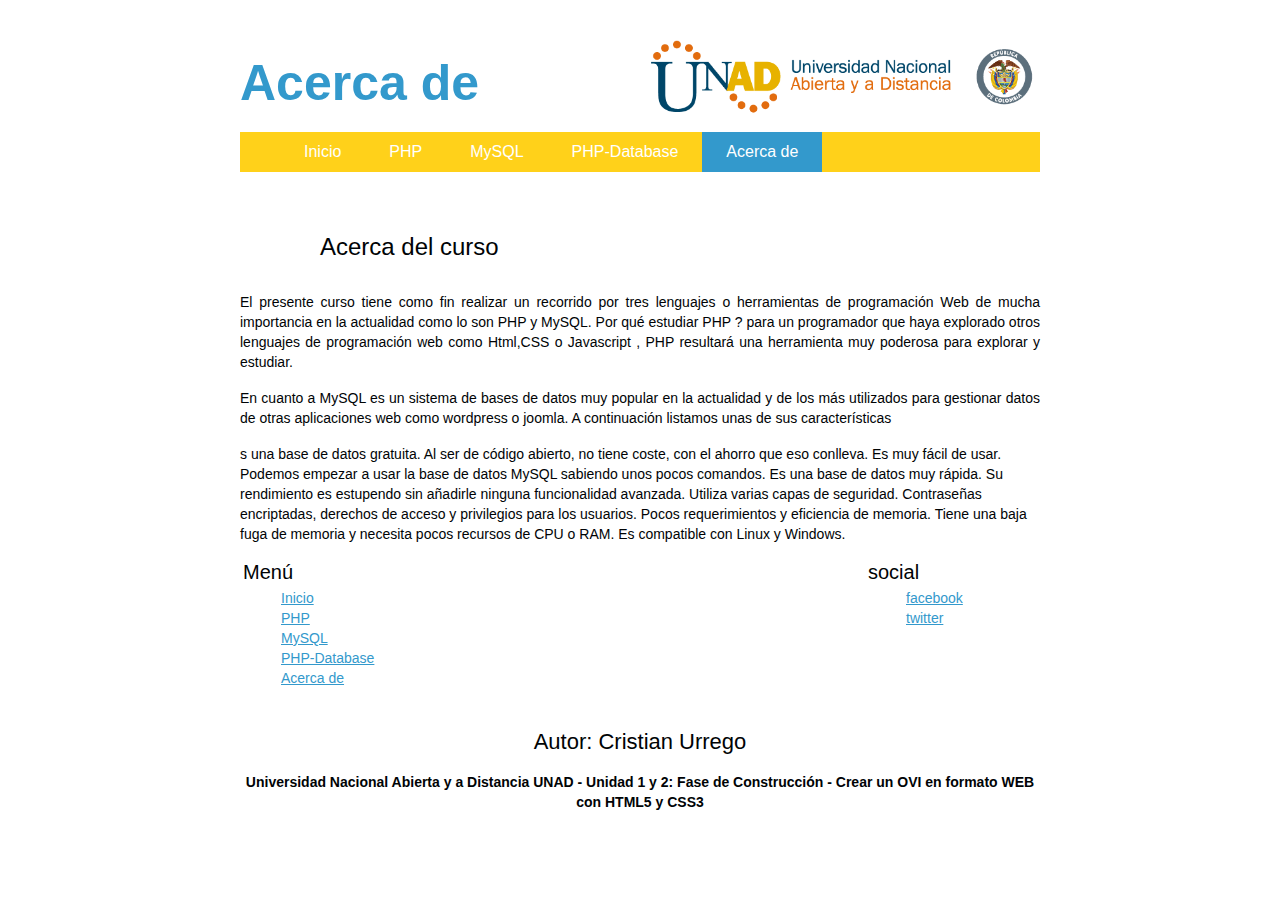
<file: acercade.html>
<!DOCTYPE html>
<html lang="es">
  <head>
   	 <meta charset="utf-8">
    <meta name="viewport" content="width:device-width,user-scalable=no">
   	<title>Acerac de</title>
   	<link rel="stylesheet" href="CSS/stilos.css" />
  </head>
    <body style="background-color:#FFFFFF" >
	 <!-- Encabezado de la página -->
    <header id="banner" class="body">
      <!-- Título de la página -->
	  <img src="img/logoUNAD2015.png" width="50%" alt="Logo Unad" class="photo1" align="right"/>
      <h1 align= "left" style="color:rgb(51, 153, 204)" >Acerca de </h1>  
      <!-- Barra de menú -->
      <nav>
        <ul>
          <li><a href="index.php">Inicio</a></li>
		  <li><a href="php.html">PHP</a></li>
          <li><a href="mysql.html">MySQL</a></li>
          <li><a href="php-database.html">PHP-Database</a></li>
          <li class="active"><a href="#banner">Acerca de</a></li>
        </ul>
      </nav>
    </header>
	

    <!-- Campo para poner el contenido de elementos relacionados con el contenido principal, se
         representan con la etiqueta aside-->
    <aside id="featured" class="body">
      <article>
        <h2>Acerca del curso</h2>       
      </article>
    </aside>
	<section id="contenido" class="body">
	<div class="parrafos">
        <p align="justify">El presente curso tiene como fin realizar un recorrido por tres lenguajes o herramientas de programación Web de mucha importancia en la actualidad como lo son PHP y MySQL. Por qué estudiar PHP ? para un programador que haya explorado otros lenguajes de programación web como Html,CSS o Javascript , PHP resultará una herramienta muy poderosa para explorar y estudiar.<br>
		</p> 
		<p align="justify"> En cuanto a MySQL es un sistema de bases de datos muy popular en la actualidad y de los más utilizados para gestionar datos de otras aplicaciones web como wordpress o joomla. A continuación listamos unas de sus características<br>
		</p>
		<p>s una base de datos gratuita. Al ser de código abierto, no tiene coste, con el ahorro que eso conlleva.
Es muy fácil de usar. Podemos empezar a usar la base de datos MySQL sabiendo unos pocos comandos.
Es una base de datos muy rápida. Su rendimiento es estupendo sin añadirle ninguna funcionalidad avanzada.
Utiliza varias capas de seguridad. Contraseñas encriptadas, derechos de acceso y privilegios para los usuarios.
Pocos requerimientos y eficiencia de memoria. Tiene una baja fuga de memoria y necesita pocos recursos de CPU o RAM.
Es compatible con Linux y Windows.</p>
	</div>
</section>	  
	 <section id="extras" class="body">
      <div class="menu-inferior">
        <h2>Menú</h2>

     
        <ul>
          <li><a href="index.php" rel="external">Inicio</a></li>
		  <li><a href="php.html" rel="external">PHP</a></li>
          <li><a href="mysql.html" rel="external">MySQL</a></li>
          <li><a href="php-database.html" rel="external">PHP-Database</a></li>
          <li><a href="#banner" rel="external">Acerca de</a></li>
		</ul>
      </div>
     <!-- Redes Sociales-->
      <div class="social">
        <h2>social</h2>
        <ul>         
          <li><a href="http://facebook.com/" rel="me">facebook</a></li>    
          <li><a href="http://twitter.com/" rel="me">twitter</a></li>
        </ul>
      </div>
    </section><!-- /#extras -->
    <!-- Contenido del pie de pagina con información del autor-->
    <footer id="contentinfo" class="body">
      <!-- Contenido de acerca de nosotros-->
     
<h2 align="middle" >Autor: Cristian Urrego</h2>
<p align="middle"> <strong> Universidad Nacional Abierta y a Distancia UNAD - Unidad 1 y 2: Fase de Construcción - Crear un OVI en formato WEB con HTML5 y CSS3</p>
    </footer>

  </body>
</html>
</file>
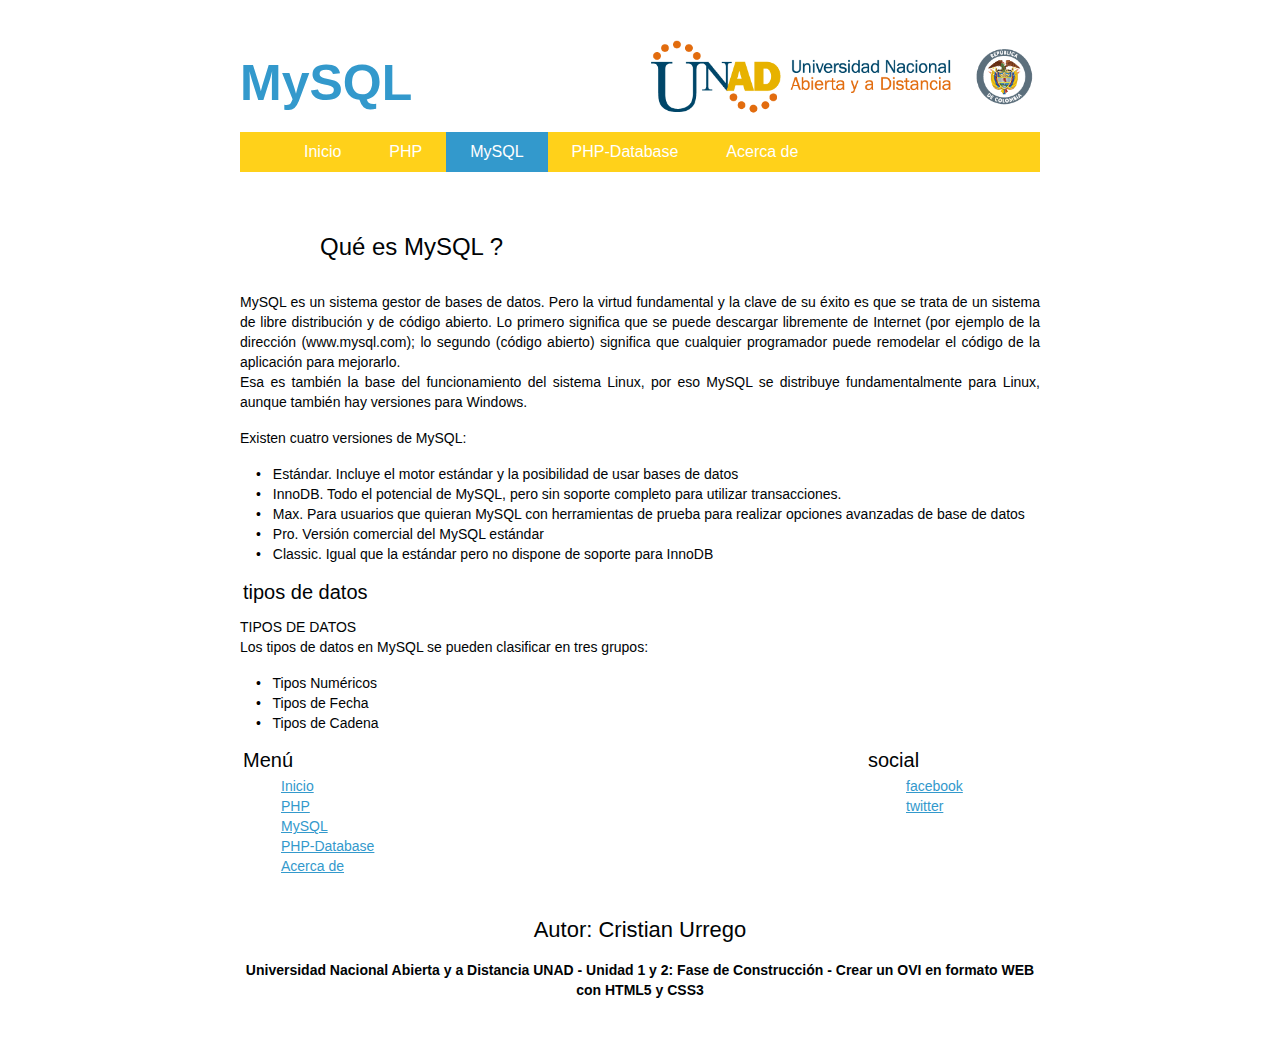
<file: mysql.html>
<!DOCTYPE html>
<html lang="es">
  <head>
   	 <meta charset="utf-8">
    <meta name="viewport" content="width:device-width,user-scalable=no">
   	<title>MySQL</title>
   	<link rel="stylesheet" href="CSS/stilos.css" />
  </head>
    <body style="background-color:#FFFFFF" >
	 <!-- Encabezado de la página -->
    <header id="banner" class="body">
      <!-- Título de la página -->
	  <img src="img/logoUNAD2015.png" width="50%" alt="Logo Unad" class="photo1" align="right"/>
      <h1 align= "left" style="color:rgb(51, 153, 204)" >MySQL </h1>  
      <!-- Barra de menú -->
      <nav>
        <ul>
          <li><a href="index.php">Inicio</a></li>
		  <li><a href="php.html">PHP</a></li>
          <li class="active"><a href="#banner">MySQL</a></li>
          <li><a href="php-database.html">PHP-Database</a></li>
          <li><a href="acercade.html">Acerca de</a></li>
        </ul>
      </nav>
    </header>
	

    <!-- Campo para poner el contenido de elementos relacionados con el contenido principal, se
         representan con la etiqueta aside-->
    <aside id="featured" class="body">
      <article>
        <h2>Qué es MySQL ?</h2>       
      </article>
    </aside>
	<section id="contenido" class="body">
	<div class="parrafos">
        <p align="justify">MySQL es un sistema gestor de bases de datos. Pero la virtud fundamental y la clave de su éxito es que se trata de un sistema de libre distribución y de código abierto. Lo primero significa que se puede descargar libremente de Internet (por ejemplo de la dirección (www.mysql.com); lo segundo (código abierto) significa que cualquier programador puede remodelar el código de la aplicación para mejorarlo. <br>
		Esa es también la base del funcionamiento del sistema Linux, por eso MySQL se distribuye fundamentalmente para Linux, aunque también hay versiones para Windows.<br>
		</p> 
		<p align="justify"> Existen cuatro versiones de MySQL: </p>
		<ul>
			<li> Estándar. Incluye el motor estándar y la posibilidad de usar bases de datos </li>
			<li> InnoDB. Todo el potencial de MySQL, pero sin soporte completo para utilizar transacciones. </li>
			<li> Max. Para usuarios que quieran MySQL con herramientas de prueba para realizar opciones avanzadas de base de datos </li>
			<li> Pro. Versión comercial del MySQL estándar </li>
			<li> Classic. Igual que la estándar pero no dispone de soporte para InnoDB </li>
		</ul>
		<h2>tipos de datos</h2>
		
		<p align="justify">TIPOS DE DATOS <br>Los tipos de datos en MySQL se pueden clasificar en tres grupos:</p>
		<ul>
			<li> Tipos Numéricos</li>
			<li> Tipos de Fecha</li>
			<li> Tipos de Cadena</li>
		</ul>
    </div>
</section>	  
	 <section id="extras" class="body">
	 
      <div class="menu-inferior">
        <h2>Menú</h2>

           <ul>
           <li><a href="index.php" rel="external">Inicio</a></li>
		  <li><a href="php.html" rel="external">PHP</a></li>
          <li><a href="#banner" rel="external">MySQL</a></li>
          <li><a href="php-database.html" rel="external">PHP-Database</a></li>
          <li><a href="acercade.html" rel="external">Acerca de</a></li>
		</ul>
      </div>
     <!-- Redes Sociales-->
      <div class="social">
        <h2>social</h2>
        <ul>         
          <li><a href="http://facebook.com/" rel="me">facebook</a></li>    
          <li><a href="http://twitter.com/" rel="me">twitter</a></li>
        </ul>
      </div>
    </section><!-- /#extras -->
    <!-- Contenido del pie de pagina con información del autor-->
    <footer id="contentinfo" class="body">
      <!-- Contenido de acerca de nosotros-->
     
<h2 align="middle" >Autor: Cristian Urrego</h2>
<p align="middle"> <strong> Universidad Nacional Abierta y a Distancia UNAD - Unidad 1 y 2: Fase de Construcción - Crear un OVI en formato WEB con HTML5 y CSS3</p>
    </footer>

  </body>
</html>
</file>
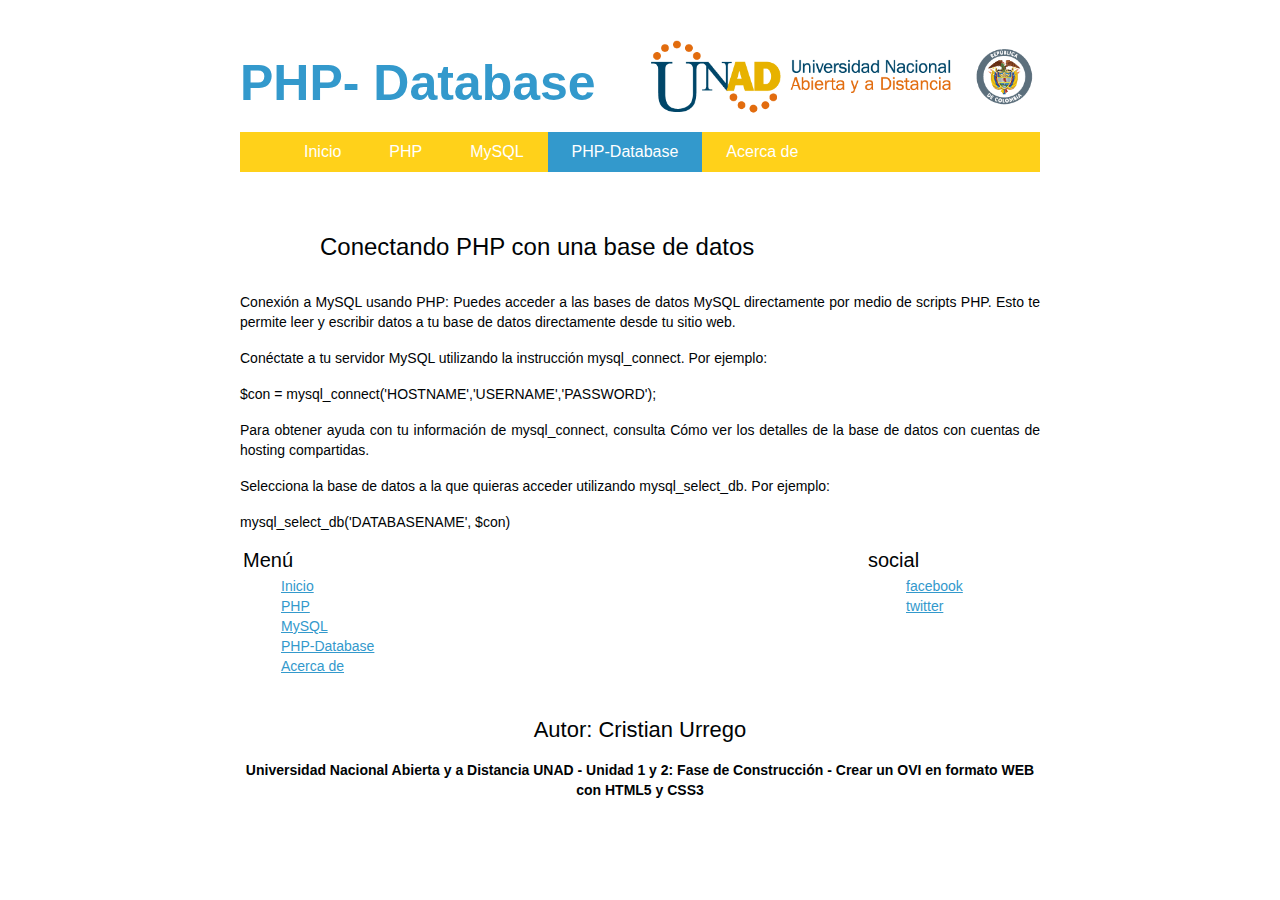
<file: php-database.html>
<!DOCTYPE html>
<html lang="es">
  <head>
   	 <meta charset="utf-8">
    <meta name="viewport" content="width:device-width,user-scalable=no">
   	<title>PHP- Database</title>
   	<link rel="stylesheet" href="CSS/stilos.css" />
  </head>
    <body style="background-color:#FFFFFF" >
	 <!-- Encabezado de la página -->
    <header id="banner" class="body">
      <!-- Título de la página -->
	  <img src="img/logoUNAD2015.png" width="50%" alt="Logo Unad" class="photo1" align="right"/>
      <h1 align= "left" style="color:rgb(51, 153, 204)" >PHP- Database</h1>  
      <!-- Barra de menú -->
      <nav>
        <ul>
          <li><a href="index.php">Inicio</a></li>
		  <li><a href="php.html">PHP</a></li>
          <li><a href="mysql.html">MySQL</a></li>
          <li class="active"><a href="#banner">PHP-Database</a></li>
          <li><a href="acercade.html">Acerca de</a></li>
        </ul>
      </nav>
    </header>
	

    <!-- Campo para poner el contenido de elementos relacionados con el contenido principal, se
         representan con la etiqueta aside-->
    <aside id="featured" class="body">
      <article>
        <h2>Conectando PHP con una base de datos</h2>       
      </article>
    </aside>
	<section id="contenido" class="body">
	<div class="parrafos">
        <p align="justify">Conexión a MySQL usando PHP: Puedes acceder a las bases de datos MySQL directamente por medio de scripts PHP. Esto te permite leer y escribir datos a tu base de datos directamente desde tu sitio web.<br>
		</p> 
		<p align="justify">Conéctate a tu servidor MySQL utilizando la instrucción mysql_connect. Por ejemplo: </p>
		<p align="justify">$con = mysql_connect('HOSTNAME','USERNAME','PASSWORD');</p>
		<p align="justify"> Para obtener ayuda con tu información de mysql_connect, consulta Cómo ver los detalles de la base de datos con cuentas de hosting compartidas.</p>
		<p align="justify">Selecciona la base de datos a la que quieras acceder utilizando mysql_select_db. Por ejemplo:</p>
		<p>mysql_select_db('DATABASENAME', $con)</p>
	</div>
</section>	  
	 <section id="extras" class="body">
      <div class="menu-inferior">
        <h2>Menú</h2>

      
        <ul>
           <li><a href="index.php" rel="external">Inicio</a></li>
		  <li><a href="php.html" rel="external">PHP</a></li>
          <li><a href="mysql.html" rel="external">MySQL</a></li>
          <li><a href="#banner" rel="external">PHP-Database</a></li>
          <li><a href="acercade.html" rel="external">Acerca de</a></li>
		</ul>
      </div>
     <!-- Redes Sociales-->
      <div class="social">
        <h2>social</h2>
        <ul>         
          <li><a href="http://facebook.com/" rel="me">facebook</a></li>    
          <li><a href="http://twitter.com/" rel="me">twitter</a></li>
        </ul>
      </div>
    </section><!-- /#extras -->
    <!-- Contenido del pie de pagina con información del autor-->
    <footer id="contentinfo" class="body">
      <!-- Contenido de acerca de nosotros-->
     
<h2 align="middle" >Autor: Cristian Urrego</h2>
<p align="middle"> <strong> Universidad Nacional Abierta y a Distancia UNAD - Unidad 1 y 2: Fase de Construcción - Crear un OVI en formato WEB con HTML5 y CSS3</p>
    </footer>

  </body>
</html>
</file>
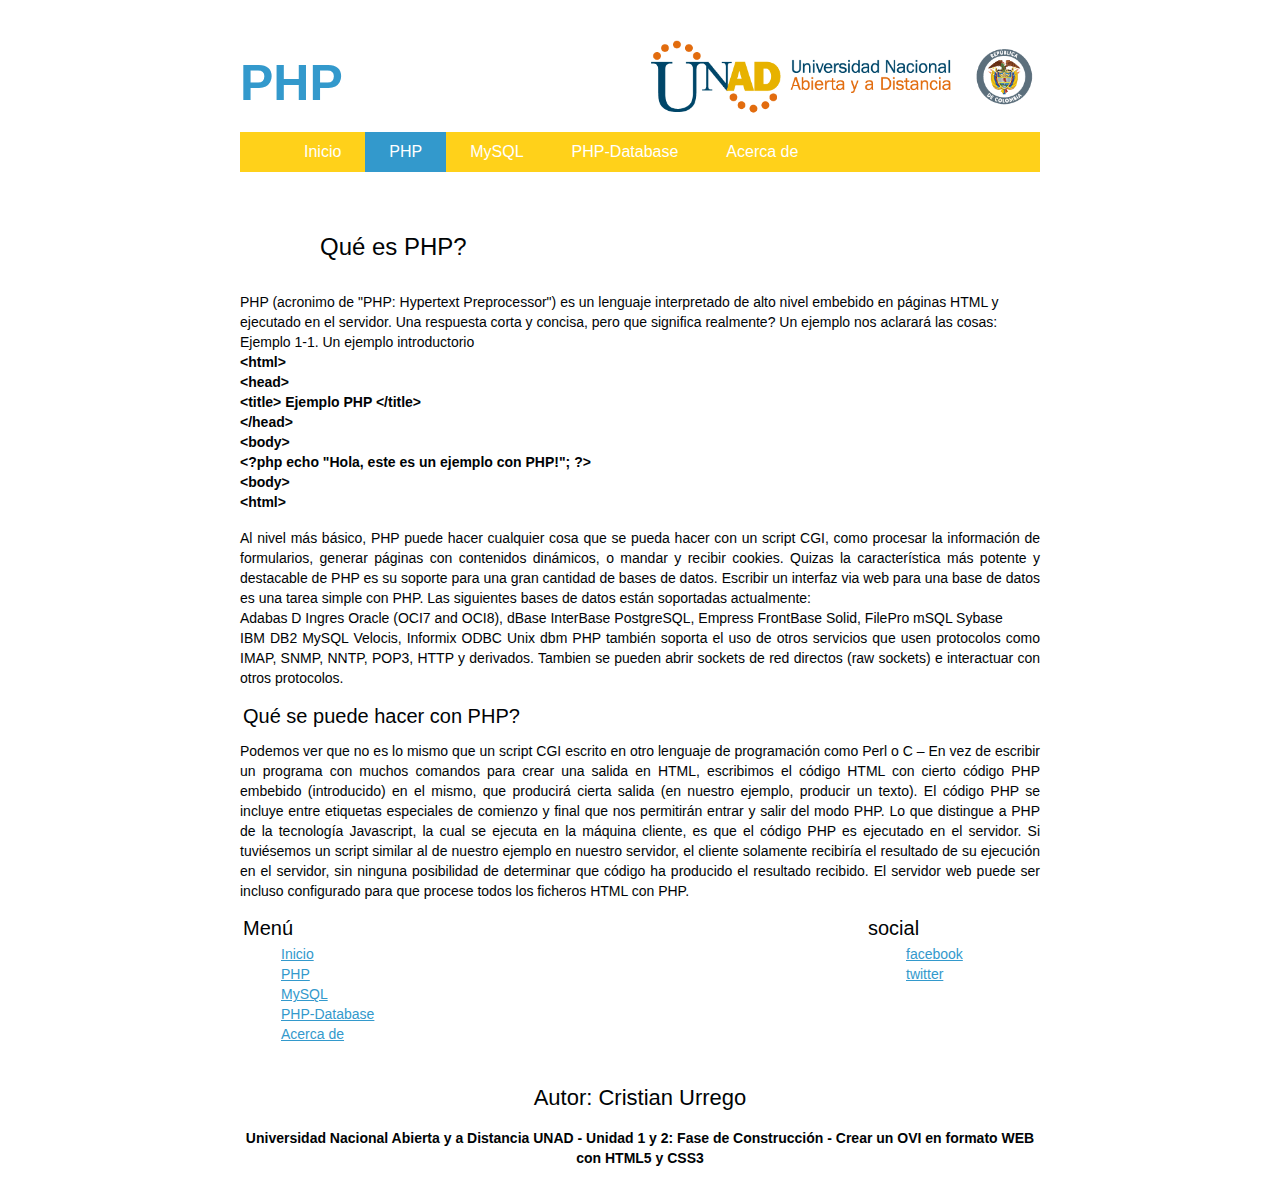
<file: php.html>
<!DOCTYPE html>
<html lang="es">
  <head>
   	 <meta charset="utf-8">
    <meta name="viewport" content="width:device-width,user-scalable=no">
   	<title>PHP</title>
   	<link rel="stylesheet" href="CSS/stilos.css" />
  </head>
    <body style="background-color:#FFFFFF" >
	 <!-- Encabezado de la página -->
    <header id="banner" class="body">
      <!-- Título de la página -->
	  <img src="img/logoUNAD2015.png" width="50%" alt="Logo Unad" class="photo1" align="right"/>
      <h1 align= "left" style="color:rgb(51, 153, 204)" >PHP </h1>  
      <!-- Barra de menú -->
      <nav>
        <ul>
          <li><a href="index.php">Inicio</a></li>
		  <li class="active"><a href="#banner">PHP</a></li>
          <li><a href="mysql.html">MySQL</a></li>
          <li><a href="php-database.html">PHP-Database</a></li>
          <li><a href="acercade.html">Acerca de</a></li>
        </ul>
      </nav>
    </header>
	

    <!-- Campo para poner el contenido de elementos relacionados con el contenido principal, se
         representan con la etiqueta aside-->
    <aside id="featured" class="body">
      <article>
        <h2>Qué es PHP?</h2>       
      </article>
    </aside>
	<section id="contenido" class="body">
      <div class="parrafos">
        <p>PHP (acronimo de "PHP: Hypertext Preprocessor") es un lenguaje interpretado de alto nivel embebido en páginas HTML y ejecutado en el servidor.
			Una respuesta corta y concisa, pero que significa realmente? Un ejemplo nos aclarará las cosas:<br>
		 Ejemplo 1-1. Un ejemplo introductorio <br>
		<strong>&lt;html&gt;</strong><br>
		<strong>&lt;head&gt;</strong><br>
		<strong>&lt;title&gt; Ejemplo PHP &lt/title&gt;</strong><br>
		<strong>&lt;/head&gt;</strong><br>
		<strong>&lt;body&gt;</strong><br>
		<strong>&lt;?php echo "Hola, este es un ejemplo con PHP!"; ?&gt;</strong><br>
		<strong>&lt;body&gt;</strong><br>
		<strong>&lt;html&gt;</strong><br>
		</p>
		<p align="justify">Al nivel más básico, PHP puede hacer cualquier cosa que se pueda hacer con un script CGI, como procesar la información de formularios, generar páginas con contenidos dinámicos, o mandar y recibir cookies.
Quizas la característica más potente y destacable de PHP es su soporte para una gran cantidad de bases de datos. Escribir un interfaz via web para una base de datos es una tarea simple con PHP. Las siguientes bases de datos están soportadas actualmente:<br>
Adabas D Ingres Oracle (OCI7 and OCI8), dBase InterBase PostgreSQL, Empress FrontBase Solid, FilePro mSQL Sybase <br> IBM DB2 MySQL Velocis, Informix ODBC Unix dbm
PHP también soporta el uso de otros servicios que usen protocolos como IMAP, SNMP, NNTP, POP3, HTTP y derivados. Tambien se pueden abrir sockets de red directos (raw sockets) e interactuar con otros protocolos.
		 </p>
		<h2>Qué se puede hacer con PHP?</h2>
		
		<p align="justify">Podemos ver que no es lo mismo que un script CGI escrito en otro lenguaje de programación como Perl o C – En vez de escribir un programa con muchos comandos para crear una salida en HTML, escribimos el código HTML con cierto código PHP embebido (introducido) en el mismo, que producirá cierta salida (en nuestro ejemplo, producir un texto). El código PHP se incluye entre etiquetas especiales de comienzo y final que nos permitirán entrar y salir del modo PHP. Lo que distingue a PHP de la tecnología Javascript, la cual se ejecuta en la máquina cliente, es que el código PHP es ejecutado en el servidor. Si tuviésemos un script similar al de nuestro ejemplo en nuestro servidor, el cliente solamente recibiría el resultado de su ejecución en el servidor, sin ninguna posibilidad de determinar que código ha producido el resultado recibido. El servidor web puede ser incluso configurado para que procese todos los ficheros HTML con PHP.</p>
      </div>
     
    </section><!-- /#extras -->
	 <section id="extras" class="body">
      <div class="menu-inferior">
        <h2>Menú</h2>

        <!-- Enlaces a blogs.-->
        <ul>
          <li><a href="index.php" rel="external">Inicio</a></li>
		  <li><a href="#banner" rel="external">PHP</a></li>
          <li><a href="mysql.html" rel="external">MySQL</a></li>
          <li><a href="php-database.html" rel="external">PHP-Database</a></li>
          <li><a href="acercade.html" rel="external">Acerca de</a></li>
		</ul>
      </div>
     <!-- Redes Sociales-->
      <div class="social">
        <h2>social</h2>
        <ul>         
          <li><a href="http://facebook.com/" rel="me">facebook</a></li>    
          <li><a href="http://twitter.com/" rel="me">twitter</a></li>
        </ul>
      </div>
    </section><!-- /#extras -->
    <!-- Contenido del pie de pagina con información del autor-->
    <footer id="contentinfo" class="body">
      <!-- Contenido de acerca de nosotros-->
     
<h2 align="middle" >Autor: Cristian Urrego</h2>
<p align="middle"> <strong> Universidad Nacional Abierta y a Distancia UNAD - Unidad 1 y 2: Fase de Construcción - Crear un OVI en formato WEB con HTML5 y CSS3</strong></p>
    </footer>

  </body>
</html>
</file>
<file: CSS/stilos.css>
body {
		color: #000305;
		font-size: 87.5%;
		font-family: 'Trebuchet MS', Trebuchet, 'Lucida Sans Unicode', 'Lucida Grande', 'Lucida Sans', Arial, sans-serif;
		line-height: 1.429;
		margin: 0;
		padding: 0;
		text-align: left;
	}

/* Encabezados */
h2 {font-size: 1.571em}	/* 22px */
h3 {font-size: 1.429em}	/* 20px */
h4 {font-size: 1.286em}	/* 18px */
h5 {font-size: 1.143em}	/* 16px */
h6 {font-size: 1em}		/* 14px */

h2, h3, h4, h5, h6 {
	font-weight: 400;
	line-height: 1.1;
	margin-bottom: .8em;
}

/* Hipervínculos */
a {outline: 0;}
a img {border: 0px; text-decoration: none;}
a:link, a:visited {
	color: rgb(51, 153, 204);
	padding: 0 1px;
	text-decoration: underline;
}

/* Párrafos */
p {margin-bottom: 1.143em;}
* p:last-child {margin-bottom: 0;}

strong, b {font-weight: bold;}
em, i {font-style: italic;}


/* Listas */
ul {
	list-style: outside disc;
	margin: 1em 0 1.5em 1.5em;
}

ol {
	list-style: outside decimal;
	margin: 1em 0 1.5em 1.5em;
}

dl {margin: 0 0 1.5em 0;}
dt {font-weight: bold;}
dd {margin-left: 1.5em;}

/* Texto entre comillas */
blockquote {font-style: italic;}
cite {}

q {}

/* Tablas */
table {margin: .5em auto 1.5em auto; width: 98%;}

	/* Thead */
	thead th {padding: .5em .4em; text-align: left;}
	thead td {}

	/* Tbody */
	tbody td {padding: .5em .4em;}
	tbody th {}

	tbody .alt td {}
	tbody .alt th {}

	/* Tfoot */
	tfoot th {}
	tfoot td {}

/* Tags de HTML5*/
header, section, footer,
aside, nav, article, figure {
	display: block;
}

/***** Estructura General *****/
.body {clear: both; margin: 0 auto; width: 800px;}
img.right figure.right {float: right; margin: 0 0 2em 2em;}
img.left, figure.left {float: right; margin: 0 0 2em 2em;}

/*
	Encabezado
*****************/
#banner {
	margin: 0 auto;
	padding: 2.5em 0 0 0;
}

	/* Banner */
	#banner h1 {font-size: 3.571em; line-height: .6;}
	#banner h1 a:link, #banner h1 a:visited {
		display: block;
		font-weight: bold;
		margin: 0 0 .6em .2em;
		text-decoration: none;
		width: 465px;
	}
	#banner h1 a:hover, #banner h1 a:active {
		text-shadow: none;
	}

	#banner h1 strong {font-size: 0.36em; font-weight: normal;}

	/* Nav Principal*/
	#banner nav {
		background: #ffd11a;
		font-size: 1.143em;
		height: 40px;
		line-height: 30px;
		margin: 0 auto 2em auto;
		padding: 0;
		text-align: center;
		width: 800px;
	}

	#banner nav ul {list-style: none; margin: 0 auto; width: 800px;}
	#banner nav li {float: left; display: inline; margin: 0;}

	#banner nav a:link, #banner nav a:visited {
		color: #fff;
		display: inline-block;
		height: 30px;
		padding: 5px 1.5em;
		text-decoration: none;
	}
	#banner nav a:hover, #banner nav a:active{
		background: hsla(200, 60%, 50%, 0.65);
		text-shadow: none !important;
	}
	#banner nav .active a:link, #banner nav .active a:visited {
		background: #3399CC;
		text-shadow: none !important;
	}

/*
	Contenido Relacionado con el contenido principal
*****************/
#featured {
	margin-bottom: 1em;
	overflow: hidden;
	padding: 10px;
	width: 50%;
}

#featured h2 {font-size: 1.714em; margin-bottom: 0.333em;}
#featured h3 {font-size: 1.429em; margin-bottom: .5em;}

#featured h3 a:link, #featured h3 a:visited {text-decoration: none;}
#featured h3 a:hover, #featured h3 a:active {}

/*
	Cuerpo de la página <body>
*****************/
#content {
	margin-bottom: 2em;
	overflow: hidden;
	padding: 20px 20px;
	width: 760px;
}

/*
	Sección Extras
*****************/
#extras {margin: 0 auto 3em auto; overflow: hidden;}

#extras ul {list-style: none; margin: 0;}
#extras li {}
#extras h2 {
	font-size: 1.429em;
	margin-bottom: .25em;
	padding: 0 3px;
}
*
	Sección contenido
*****************/
#contenido {margin: 0 auto 3em auto; overflow: hidden;}

#contenido ul {list-style: none; margin: 0;}
#contenido li {}
#contenido h2 {
	font-size: 1.429em;
	margin-bottom: .25em;
	padding: 0 3px;
}
#contenido a:link, #extras a:visited {
	display: block;
	text-decoration: none;
	padding: .3em .25em;
}

#parrafos 
{
	line-height: 0.5cm;
	float: left;
	width: 615px;
	
}
#contenido ul {
	list-style: none;/* Remove HTML bullets */
    padding: 0;
    margin: 0;
}
#contenido li {
	padding-left: 16px; 
}
#contenido li::before {
    content: "•"; /* Insert content that looks like bullets */
    padding-right: 8px;
    color: black; /*  color you prefer */
}
#extras a:hover, #extras a:active {}

	/* Blogroll */
	#extras .menu-inferior {
		float: left;
		width: 615px;
	}

	#extras .blogroll li {float: left; margin: 0 20px 0 0; width: 185px;}

	/* Redes Sociales */
	#extras .social {
		float: right;
		width: 175px;
	}


#contentinfo {padding-bottom: 2em; text-align: right;}
position: fixed;
   left: 0;
   bottom: 0;
   width: 100%;
   background-color: red;
   color: white;
   text-align: center;
	/* Contenido */
	footer {margin-bottom: 2em;}
</file>
